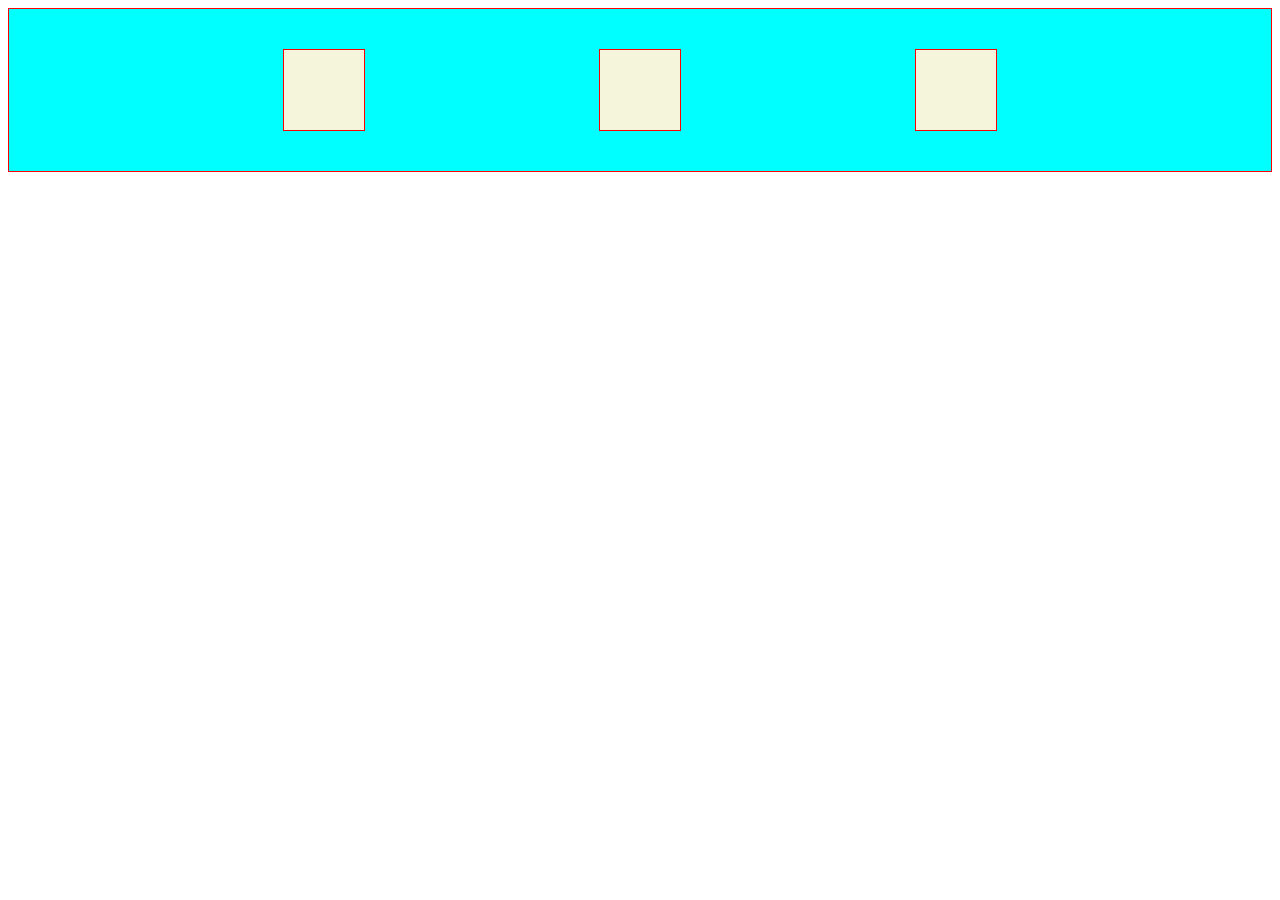
<file: display-flex.html>
<!DOCTYPE html>
<html lang="en">

<head>
    <meta charset="UTF-8">
    <meta http-equiv="X-UA-Compatible" content="IE=edge">
    <meta name="viewport" content="width=device-width, initial-scale=1.0">
    <title>Document</title>
    <style>
        div {
            background-color: beige;
            padding: 40px;
            border: 1px solid red;
        }
        
        div.mae {
            display: flex;
            justify-content: space-evenly;
            background-color: aqua;
            padding: 40px;
        }
    </style>
</head>

<body>
    <div class="mae">
        <div></div>
        <div></div>
        <div></div>
    </div>
</body>

</html>
</file>
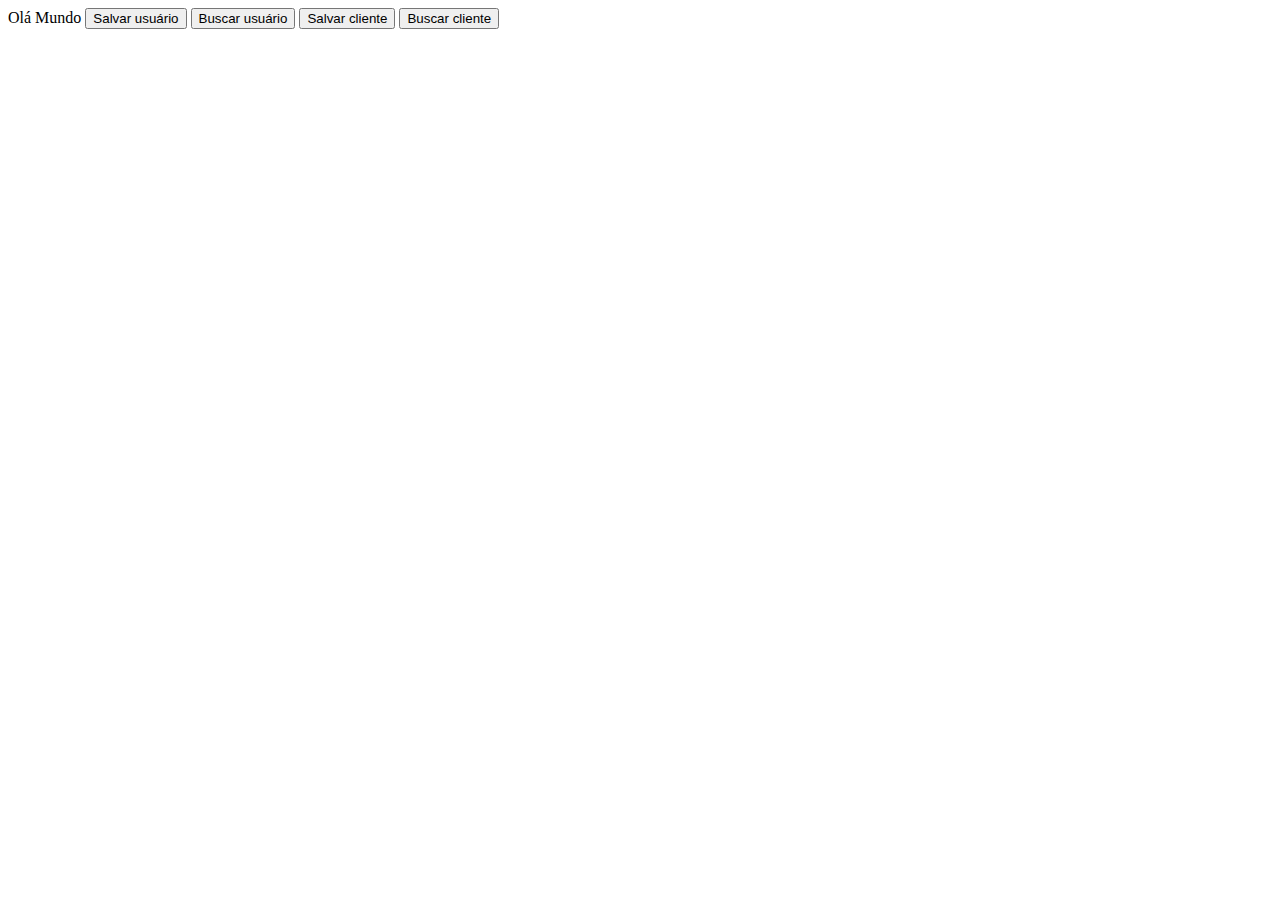
<file: esmodules/esmodules.html>
<!DOCTYPE html>
<html lang="en">
<head>
    <meta charset="UTF-8">
    <meta http-equiv="X-UA-Compatible" content="IE=edge">
    <meta name="viewport" content="width=device-width, initial-scale=1.0">
    <title>ES Modules</title>
</head>
<body>

    Olá Mundo

    <button id="btnSalvar">Salvar usuário</button>
    <button id="btnBuscar">Buscar usuário</button>

    <button id="btnSalvarCliente">Salvar cliente</button>
    <button id="btnBuscarCliente">Buscar cliente</button>

    <script type="module" src="index.js"></script>
</body>
</html>
</file>
